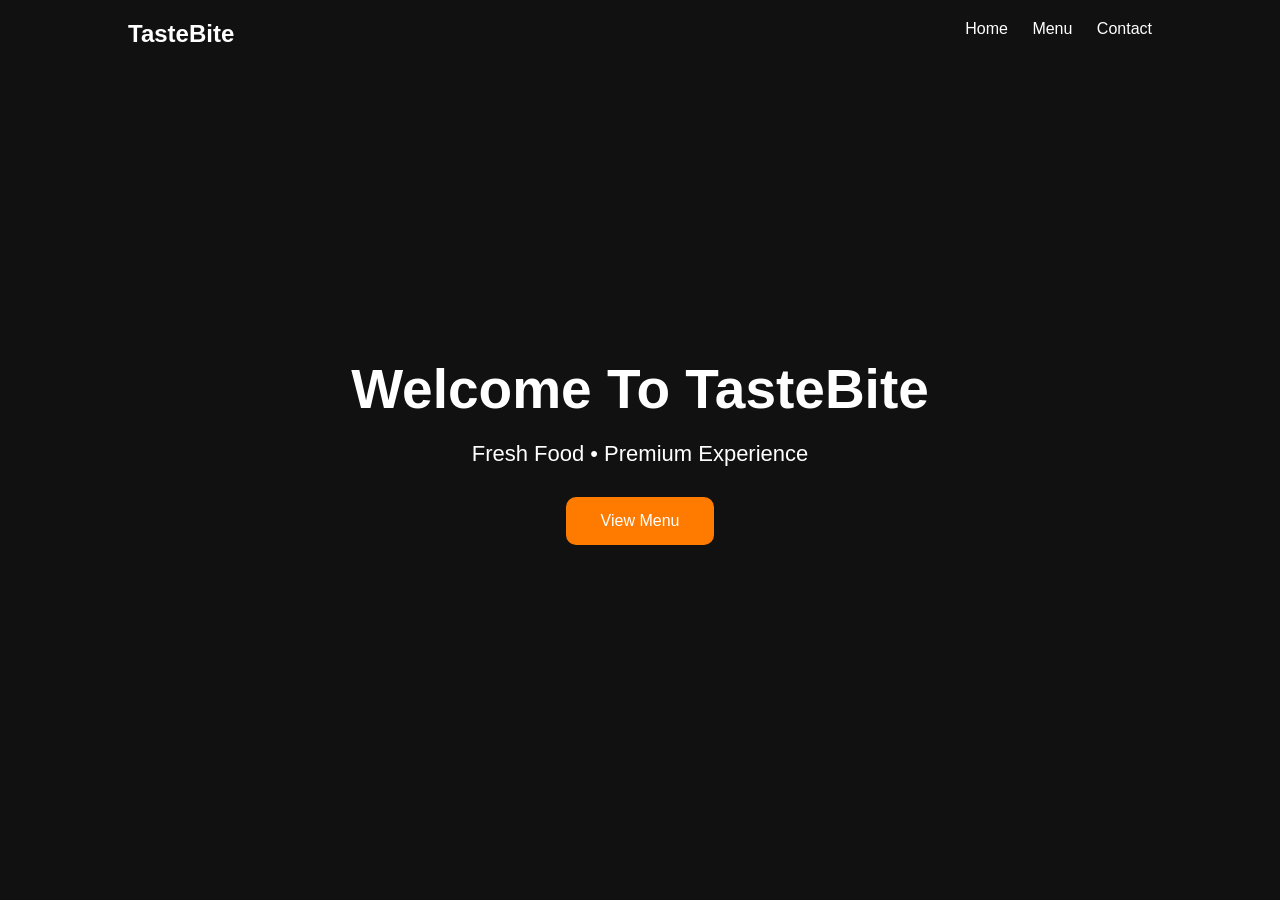
<file: index.html>
<!DOCTYPE html>
<html>

<head>

<meta charset="UTF-8">

<meta name="viewport" content="width=device-width, initial-scale=1.0">

<title>TasteBite Restaurant</title>

<link rel="stylesheet" href="style.css">

</head>

<body>

<nav>

<h1>TasteBite</h1>

<div>

<a href="index.html">Home</a>
<a href="menu.html">Menu</a>
<a href="contact.html">Contact</a>

</div>

</nav>

<section class="hero">

<h2>Welcome To TasteBite</h2>

<p>
Fresh Food • Premium Experience
</p>

<a class="btn" href="menu.html">

View Menu

</a>

</section>

</body>

</html>
</file>
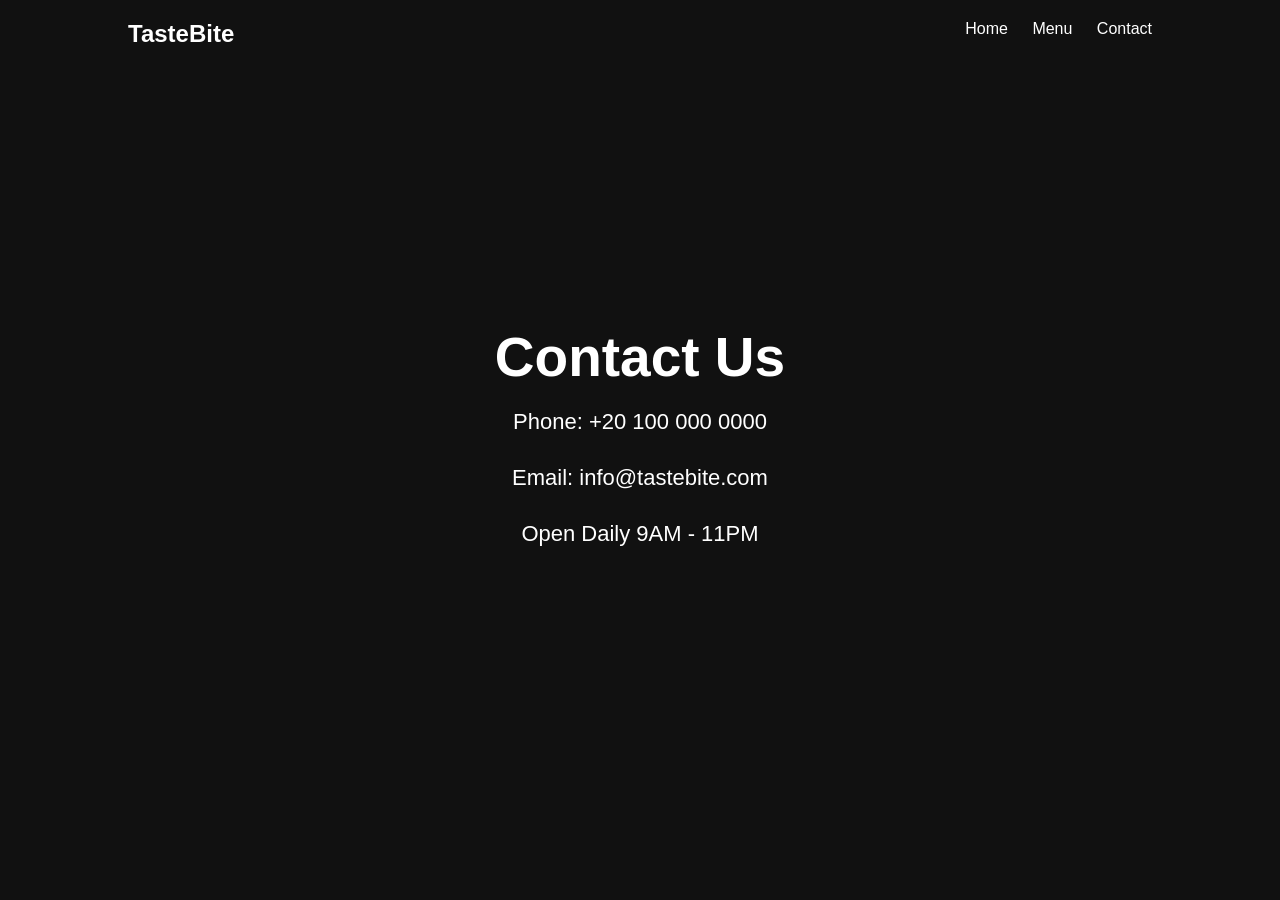
<file: contact.html>
<!DOCTYPE html>
<html>

<head>

<meta charset="UTF-8">

<meta name="viewport" content="width=device-width">

<title>Contact</title>

<link rel="stylesheet" href="style.css">

</head>

<body>

<nav>

<h1>TasteBite</h1>

<div>

<a href="index.html">Home</a>
<a href="menu.html">Menu</a>
<a href="contact.html">Contact</a>

</div>

</nav>

<section class="hero">

<h2>Contact Us</h2>

<p>Phone: +20 100 000 0000</p>

<p>Email: info@tastebite.com</p>

<p>Open Daily 9AM - 11PM</p>

</section>

</body>

</html>
</file>
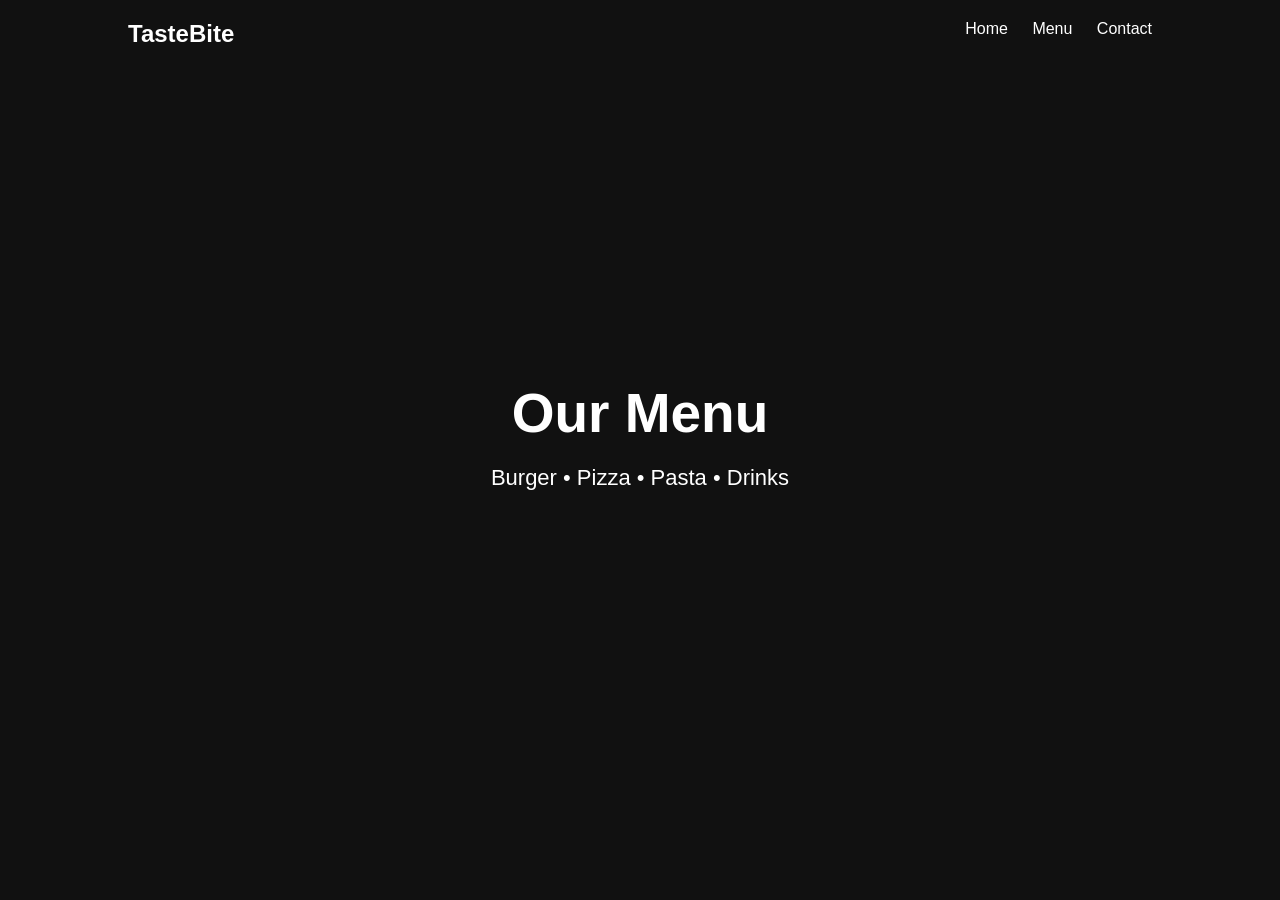
<file: menu.html>
<!DOCTYPE html>
<html>

<head>

<meta charset="UTF-8">

<meta name="viewport" content="width=device-width, initial-scale=1">

<title>Menu</title>

<link rel="stylesheet" href="style.css">

</head>

<body>

<nav>

<h1>TasteBite</h1>

<div>

<a href="index.html">Home</a>
<a href="menu.html">Menu</a>
<a href="contact.html">Contact</a>

</div>

</nav>

<section class="hero">

<h2>Our Menu</h2>

<p>Burger • Pizza • Pasta • Drinks</p>

</section>

</body>

</html>
</file>
<file: style.css>
*{
margin:0;
padding:0;
box-sizing:border-box;
font-family:Arial;
}

body{
background:#111;
color:white;
}

nav{
display:flex;
justify-content:space-between;
padding:20px 10%;
}

nav a{
color:white;
margin-left:20px;
text-decoration:none;
}

.hero{
height:85vh;

display:flex;

flex-direction:column;

justify-content:center;

align-items:center;

text-align:center;

}

.hero h2{

font-size:55px;

margin-bottom:20px;

}

.hero p{

font-size:22px;

margin-bottom:30px;

}

.btn{

background:#ff7b00;

padding:15px 35px;

border-radius:10px;

color:white;

text-decoration:none;

}

@media(max-width:768px){

nav{

flex-direction:column;

gap:20px;

}

.hero h2{

font-size:34px;

}

}
</file>
